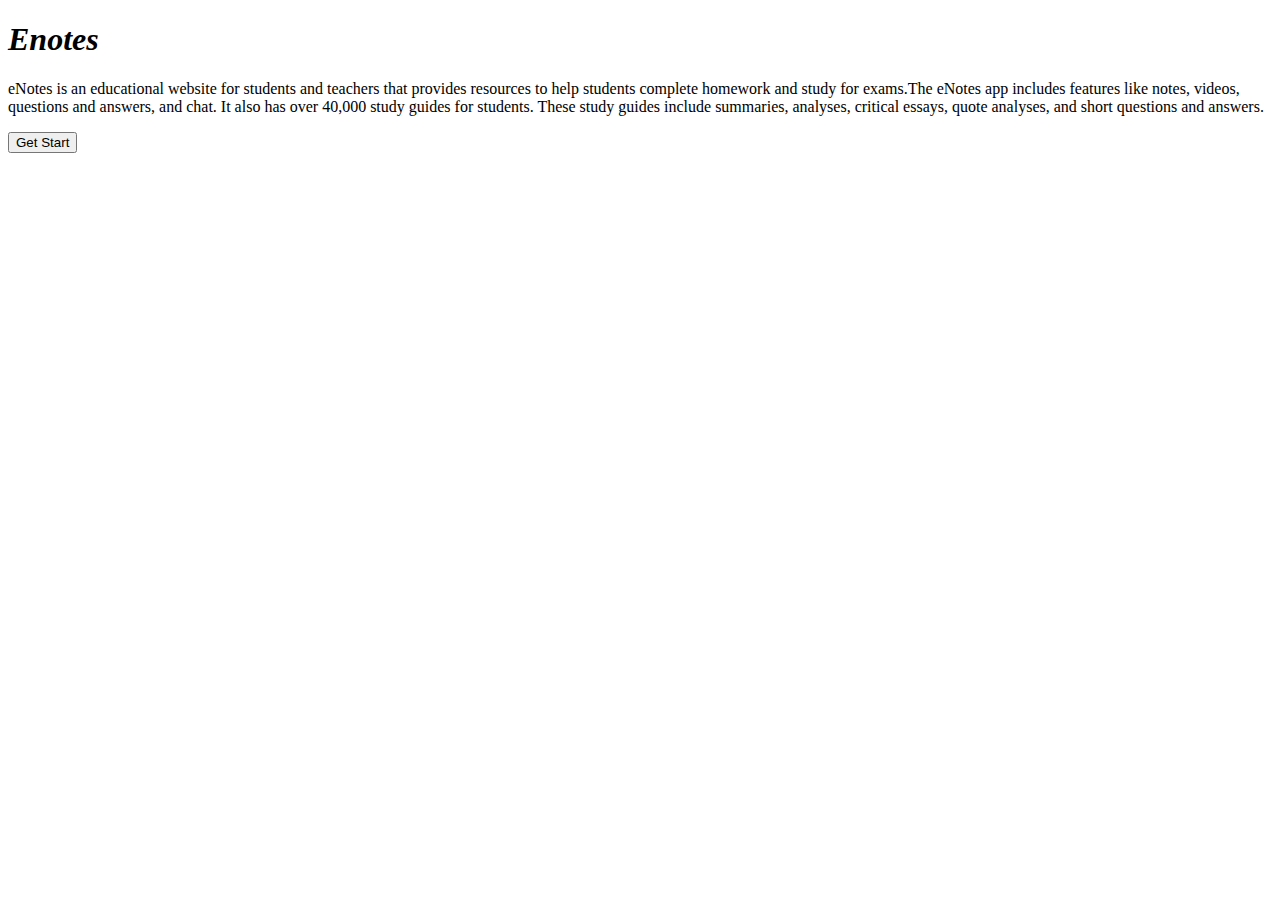
<file: target/classes/templates/index.html>
<!DOCTYPE html>
<html lang="en" xmlns:th="www.thymeleaf.org"
	th:replace="~{ base :: layout(~{ :: title} , ~{ :: section} ) }">
<head>
<meta charset="ISO-8859-1">
<title>Index : Page</title>
</head>
<body>

	<section
		class="banner d-flex justify-content-center align-items-center">
		<div class="container text-center">
			<h1 class="font-weight-bold">
				<i>Enotes</i>
			</h1>
			<p>eNotes is an educational website for students and teachers
				that provides resources to help students complete homework and study
				for exams.The eNotes app includes features like notes, videos,
				questions and answers, and chat. It also has over 40,000 study
				guides for students. These study guides include summaries, analyses,
				critical essays, quote analyses, and short questions and answers.</p>
			<a href="register"><button
					class="btn bg-warning btn-lg text-center text-white font-weight-bold">Get
					Start</button></a>
		</div>
	</section>

</body>
</html>
</file>
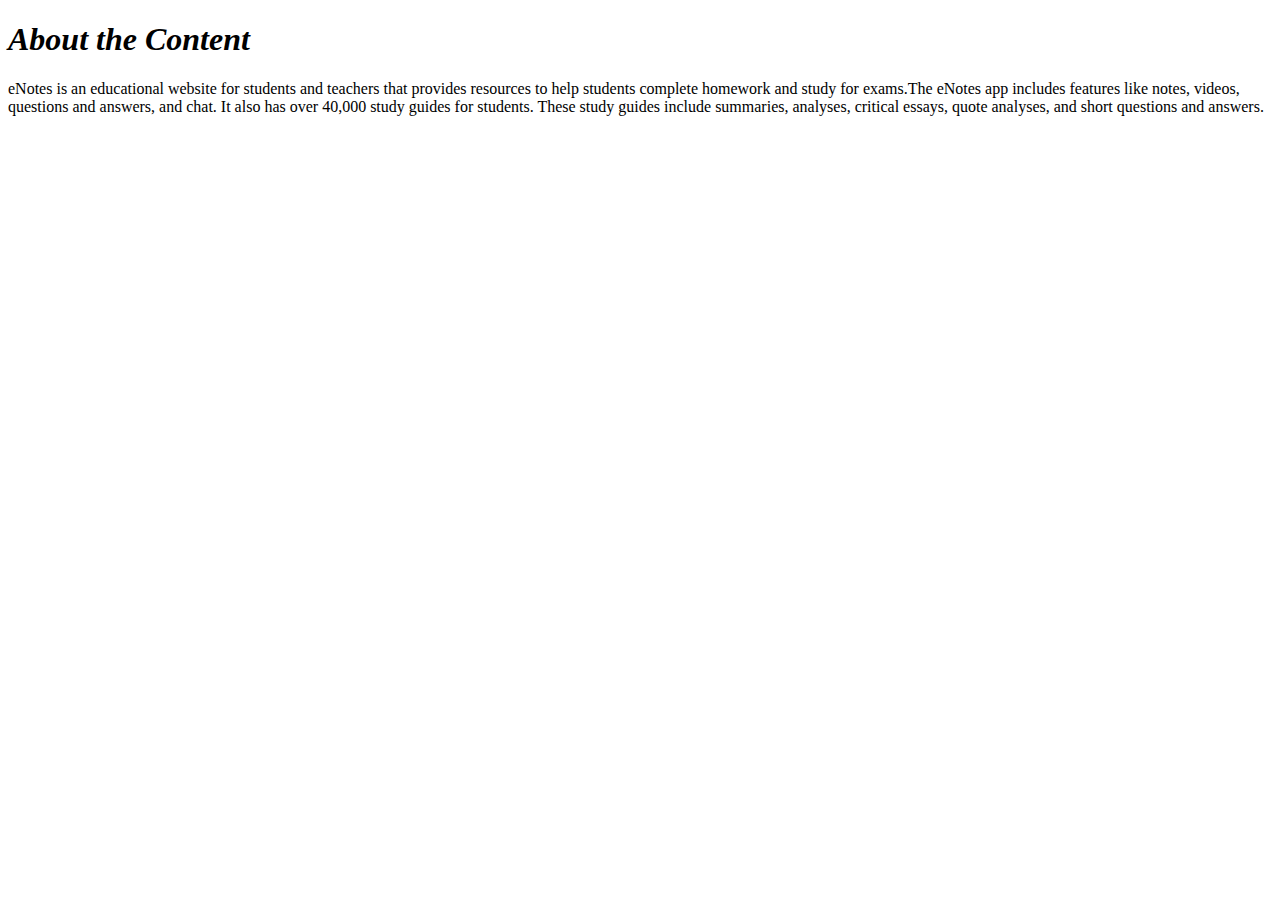
<file: target/classes/templates/about.html>
<!DOCTYPE html>
<html lang="en" xmlns:th="www.thymeleaf.org"
	th:replace="~{ base :: layout(~{ :: title} , ~{ :: section} ) }">
<head>
<meta charset="ISO-8859-1">
<title>About : Page</title>
</head>
<body>

	<section
		class="banner d-flex justify-content-center align-items-center">
		<div class="container text-center">
			<h1 class="font-weight-bold">
				<i>About the Content</i>
			</h1>
			<p>eNotes is an educational website for students and teachers
				that provides resources to help students complete homework and study
				for exams.The eNotes app includes features like notes, videos,
				questions and answers, and chat. It also has over 40,000 study
				guides for students. These study guides include summaries, analyses,
				critical essays, quote analyses, and short questions and answers.</p>
		</div>
	</section>

</body>
</html>
</file>
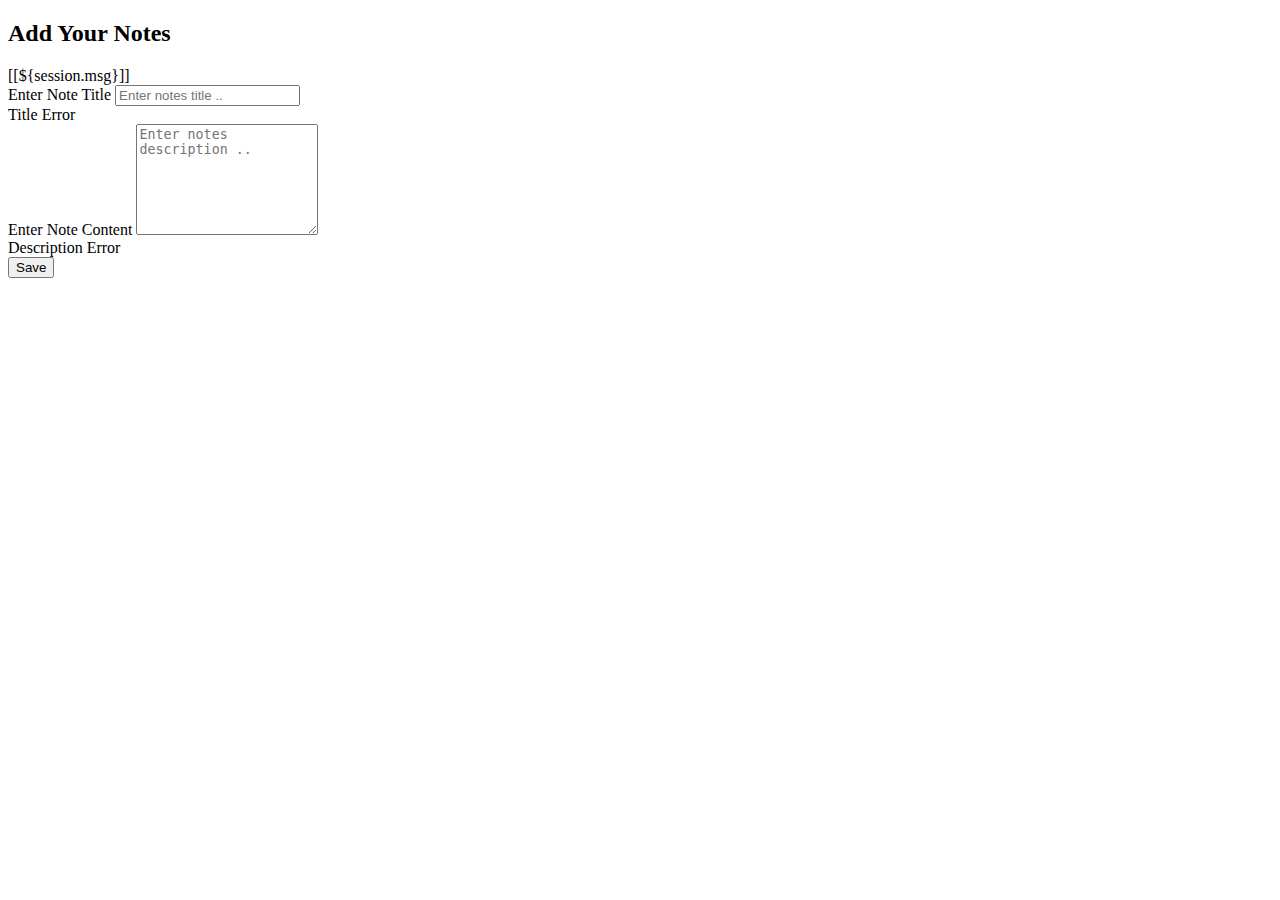
<file: target/classes/templates/add-notes.html>
<!DOCTYPE html>
<html lang="en" xmlns:th="www.thymeleaf.org"
	th:replace="~{ base :: layout(~{ :: title} , ~{ :: section} ) }">
<head>
<meta charset="ISO-8859-1">
<title>Add : Notes Page</title>
</head>
<body>

	<section>
		<div class="container mt-4">

			<div class="row justify-content-center">

				<div class="col-md-8">

					<div class="card">

						<div class="card-header text-center">
							<h2 class=" text-primary">Add Your Notes</h2>
						</div>

						<div class="card-body">

							<!-- Message shown in webpage  -->
							<th:block th:if="${session.msg}">

								<div class="alert text-center " role="alert"
									th:classappend="${session.type}">[[${session.msg}]]</div>

								<th:block th:text="${@userServiceImpl.removeSessionMessage()}"></th:block>

							</th:block>

							<form action="/user/saveNotes" method="POST" th:object="${notes}">


								<div class="mb-3">
									<label for="exampleInputTitle" class="form-label">Enter
										Note Title</label> <input name="title" type="text" th:field="*{title}"
										class="form-control" id="exampleInputTitle"
										th:classappend="${#fields.hasErrors('title')} ? is-invalid : ' ' "
										placeholder="Enter notes title .."
										aria-describedby="validationServeTitle">

									<div id="validationServeTitle" class="invalid-feedback"
										th:if="${#fields.hasErrors('title')}" th:errors="*{title}">
										Title Error</div>
								</div>

								<div class="mb-3">
									<label for="exampleInputTitle" class="form-label">Enter
										Note Content</label>
									<textarea name="description" class="form-control"
										th:field="*{description}"
										th:classappend="${#fields.hasErrors('description')} ? is-invalid : ' ' "
										rows="7" placeholder="Enter notes description .."
										aria-describedby="validationServeDescription"></textarea>

									<div id="validationServeDescription" class="invalid-feedback"
										th:if="${#fields.hasErrors('description')}"
										th:errors="*{description}">Description Error</div>
								</div>

								<div class="mb-3 text-center">
									<button type="submit" class="btn btn-primary">Save</button>
								</div>

							</form>

						</div>

					</div>

				</div>

			</div>

		</div>
	</section>

</body>
</html>
</file>
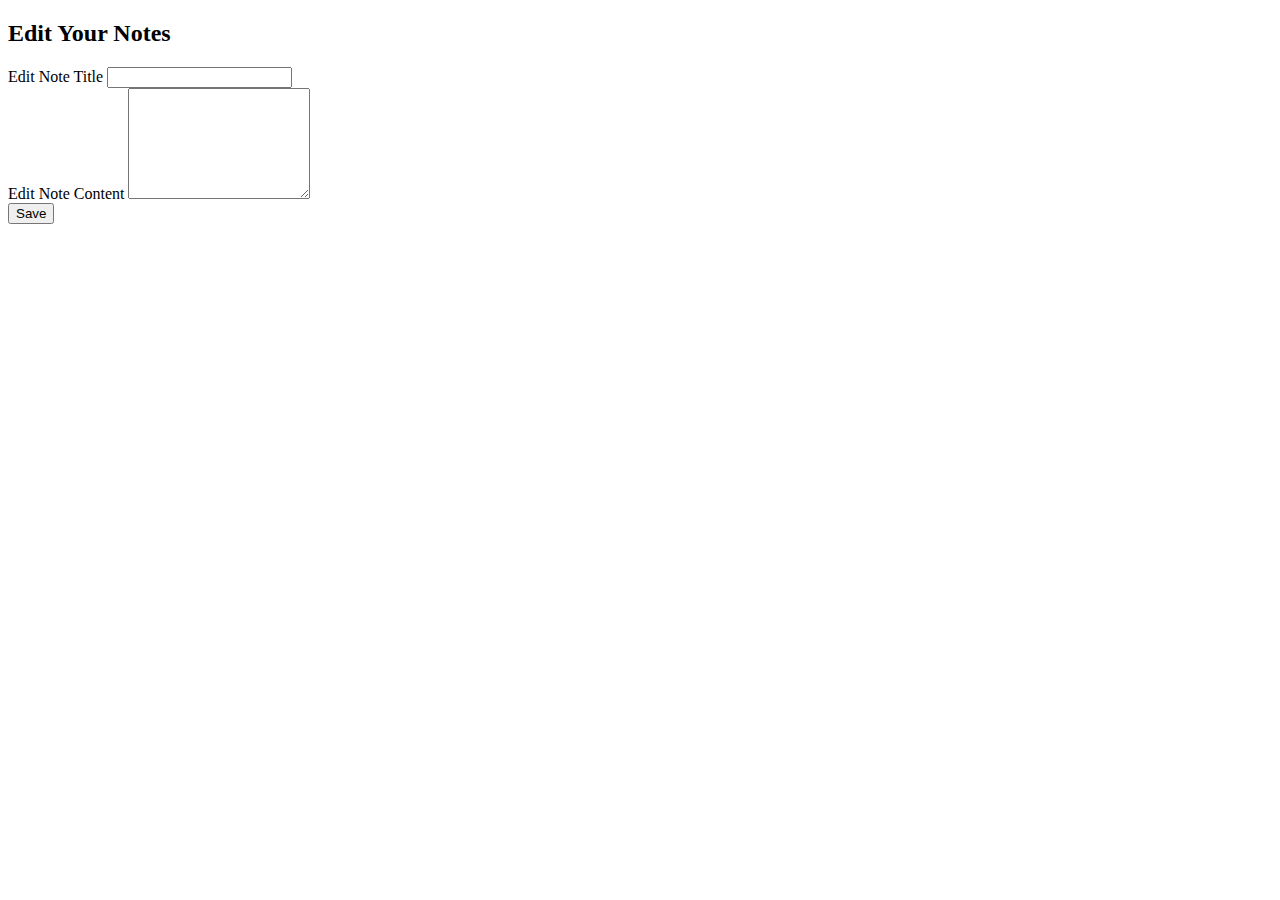
<file: target/classes/templates/edit-notes.html>
<!DOCTYPE html>
<html lang="en" xmlns:th="www.thymeleaf.org" th:replace="~{ base :: layout(~{ :: title} , ~{ :: section} ) }">
<head>
<meta charset="ISO-8859-1">
<title>Edit : Notes Page</title>
</head>
<body>

	<section>
		<div class="container mt-2">

			<div class="row justify-content-center">

				<div class="col-md-8">

					<div class="card">

						<div class="card-header text-center">
							<h2 class=" text-primary">Edit Your Notes</h2>
						</div>

						<div class="card-body">

							<form action="/user/updateNotes" method="POST">


								<div class="mb-3">
									<label for="exampleInputTitle" class="form-label">Edit Note Title</label> <input name="title" th:value="${n.title}"  type="text" class="form-control"
										id="exampleInputTitle">
								</div>

								<div class="mb-3">
								<label for="exampleInputTitle" class="form-label">Edit Note Content</label>
								 <textarea name="description"  th:text="${n.description}" 
									class="form-control" rows="7" required></textarea>
								</div>

								<div class="mb-3 text-center">
								
								<!-- store the id of the note -->
									<input name="id" th:value="${n.id}"  type="hidden" >
								
									<button type="submit" class="btn btn-primary">Save</button>
								</div>
								
							</form>

						</div>

					</div>

				</div>

			</div>

		</div>
	</section>

</body>
</html>
</file>
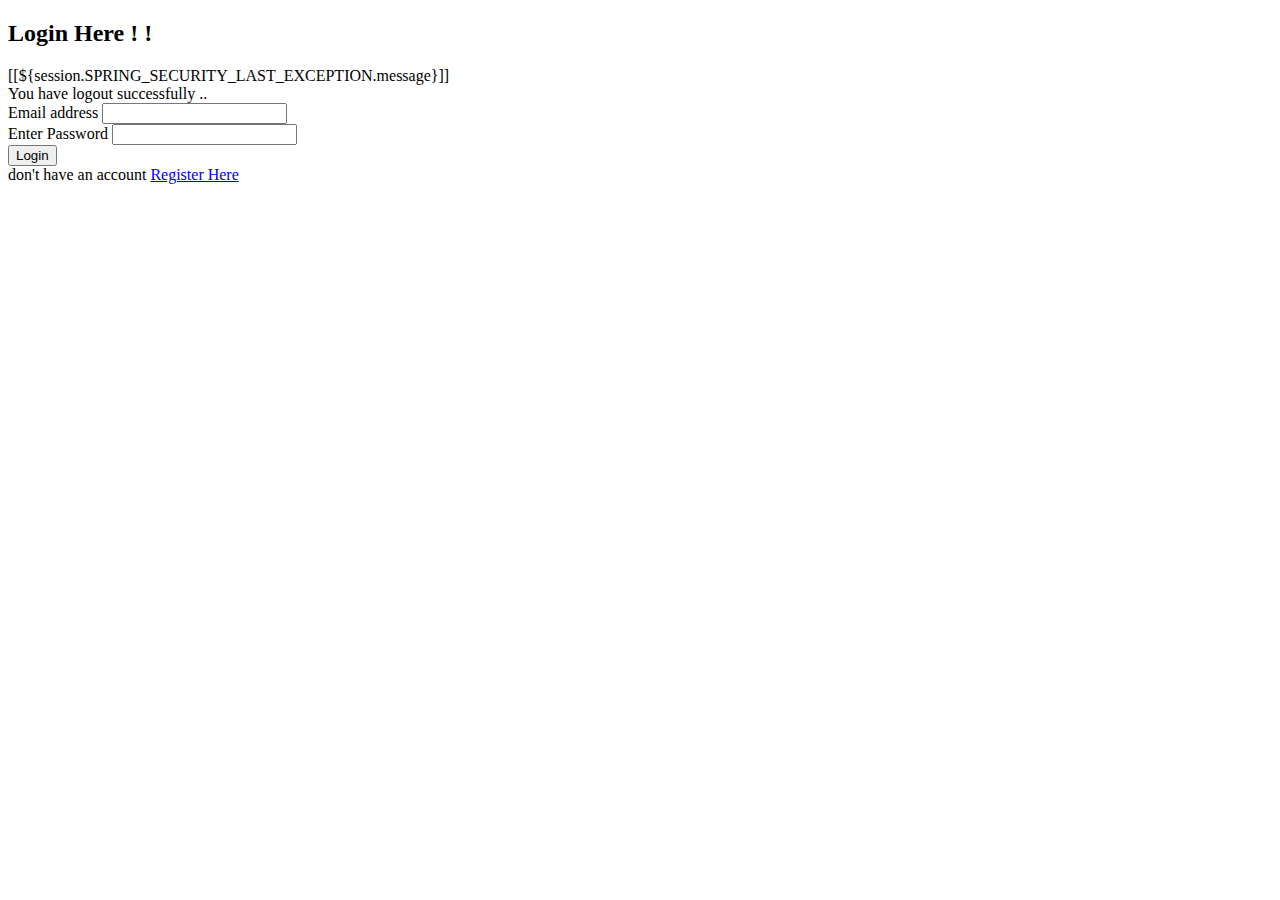
<file: target/classes/templates/login.html>
<!DOCTYPE html>
<html lang="en" xmlns:th="www.thymeleaf.org"
	th:replace="~{ base :: layout(~{ :: title} , ~{ :: section} ) }">
<head>
<meta charset="ISO-8859-1">
<title>Login : Page</title>
</head>
<body>

	<section>

		<div class="container mt-2">

			<div class="row justify-content-center">

				<div class="col-md-4">

					<div class="card">

						<div class="card-header text-center">
							<h2 class=" text-primary">Login Here ! !</h2>
						</div>

						<div class="card-body">
						
						<!-- login error message -->
						<th:block th:if="${param.error}">

								<div class="alert text-center alert-danger" role="alert">[[${session.SPRING_SECURITY_LAST_EXCEPTION.message}]]</div>

							</th:block>
							
							<!-- logout message -->
							<th:block th:if="${param.logout}">

								<div class="alert text-center alert-success" role="alert">You have logout successfully ..</div>

							</th:block>

							<form action="userLogin" method="POST">


								<div class="mb-3">
									<label for="exampleInputEmail" class="form-label">Email
										address</label> <input name="username" type="email" class="form-control"
										id="exampleInputEmail">
								</div>

								<div class="mb-3">
									<label for="exampleInputPassword" class="form-label">Enter
										Password</label> <input type="password" class="form-control"
										name="password" id="exampleInputPassword">
								</div>

								<div class="mb-3 text-center">
									<button type="submit" class="btn btn-primary">Login</button>
								</div>
								
							</form>

						</div>
						
						<div class="card-footer text-center">
						don't have an account 
							<a href="register">Register Here</a>
						</div>

					</div>

				</div>

			</div>

		</div>
		
	</section>

</body>
</html>
</file>
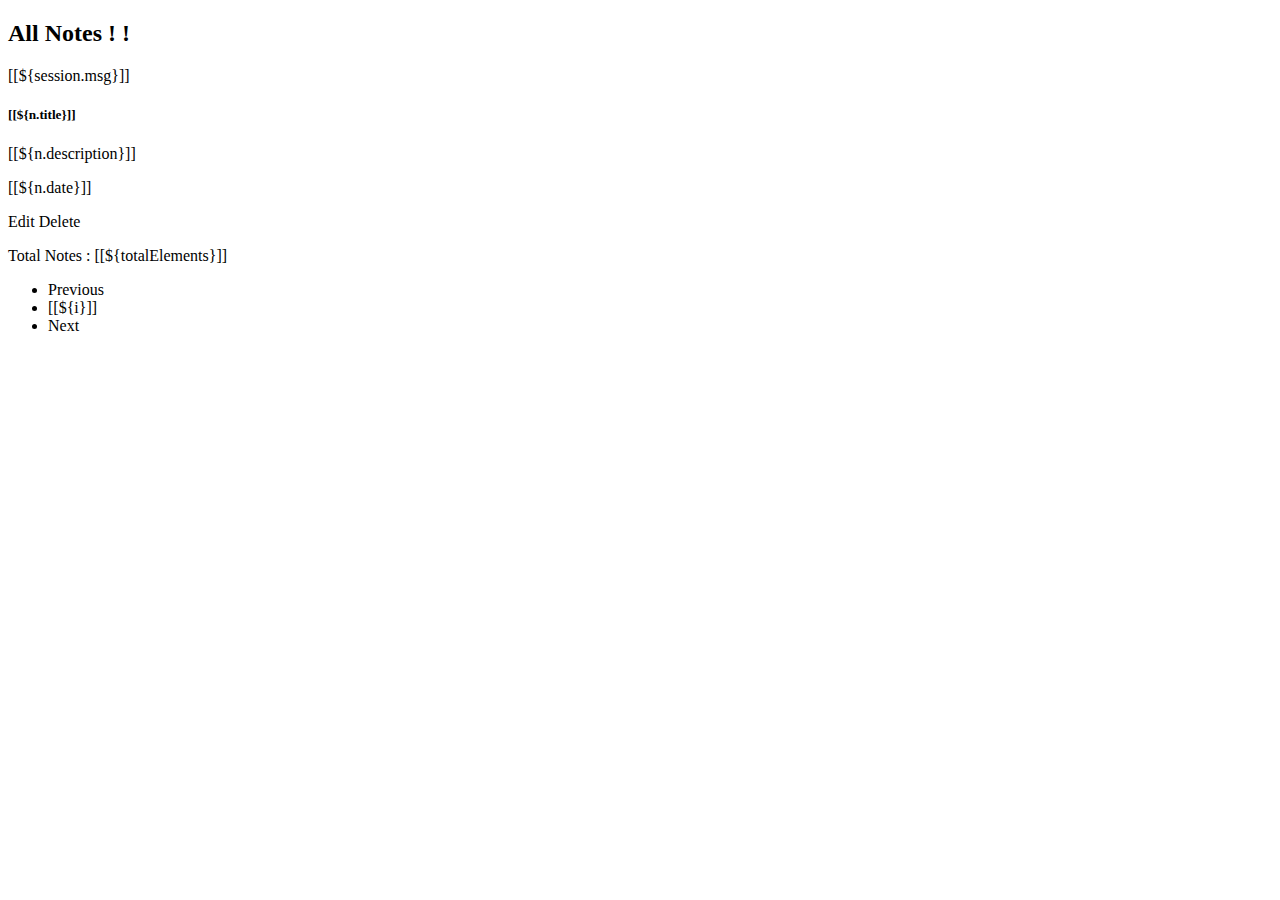
<file: target/classes/templates/view-notes.html>
<!DOCTYPE html>
<html lang="en" xmlns:th="www.thymeleaf.org"
	th:replace="~{ base :: layout(~{ :: title} , ~{ :: section} ) }">
<head>
<meta charset="ISO-8859-1">
<title>View : Notes Page</title>
</head>
<body>

	<section>
		<div class="container  mt-2">

			<h2 class="text-primary text-center">All Notes ! !</h2>

			<div class="row justify-content-center">

				<!-- Message shown in webpage  -->
				<th:block th:if="${session.msg}">

					<div class="alert text-center " role="alert"
						th:classappend="${session.type}">[[${session.msg}]]</div>

					<th:block th:text="${@userServiceImpl.removeSessionMessage()}"></th:block>

				</th:block>

				<div th:each="n:${notesList}" class="col-lg-5 mb-1">

					<div class="card text-center shadow-lg mb-2 rounded" >

						<div class="card-header">
							<i class="fa-solid fa-book fa-xl" style="color: #870fff;"></i>
						</div>

						<div class="card-body">

							<h5 class="card-title">[[${n.title}]]</h5>

							<p class="card-text">[[${n.description}]]</p>
							<p class="fw-bold text-primary">[[${n.date}]]</p>

						</div>

						<div class="card-footer">
							<a th:href="@{'editNotes/'+${n.id} }"
								class="btn btn-primary btn-sm" >Edit</a> <a
								th:href="@{'deleteNotes/'+${n.id} }"
								class="btn btn-danger btn-sm">Delete</a>
						</div>

					</div>

				</div>

			</div>

			<div class="container ">
				<div class="row justify-content-center">
				
				<div class="col-3">
					<p class="text-primary">Total Notes : [[${totalElements}]] </p>
				</div>
				
					<div class="col-3">
					
						<nav aria-label="Page navigation example">
							<ul class="pagination">
								<li class="page-item" th:if="${currentPage != 0}"><a class="page-link" th:href="@{'/user/viewNotes?pageNo= ' + ${currentPage-1} }">Previous</a></li>
								
								<li class="page-item"  th:each="i : ${#numbers.sequence(1, totalPages)}" th:classappend="${currentPage == i-1 ? 'active' : ' ' }">
								<a class="page-link" th:href="@{'/user/viewNotes?pageNo= ' + ${i-1} }">
								[[${i}]]
								</a>
								</li>
								
								<li class="page-item"  th:if="${currentPage+1 != totalPages}"><a class="page-link"  th:href="@{'/user/viewNotes?pageNo= ' + ${currentPage+1} }">Next</a></li>
							</ul>
						</nav>
						
					</div>
					
				</div>
			</div>

		</div>
	</section>

</body>
</html>
</file>
